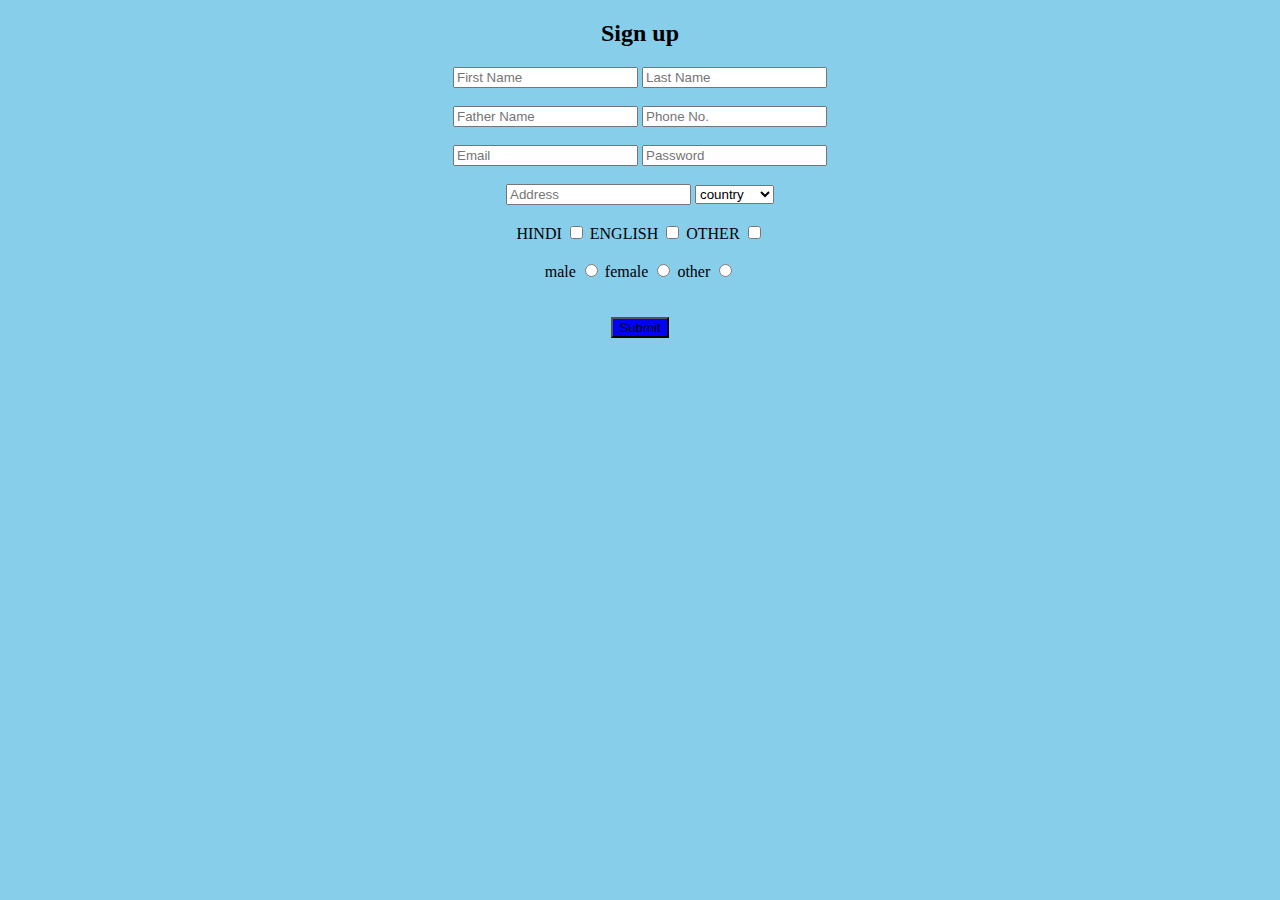
<file: 20-fab/index.html>
<!DOCTYPE html>
<html lang="en">
    <body bgcolor="skyblue">
        <form>
            <center><h2>Sign up </h2>
                <input type="text" placeholder="First Name" required>
                <input type="text" placeholder="Last Name" required><br><br>
                <input type="text" placeholder="Father Name" required>
                <input type="number" placeholder="Phone No." required
                    name="phone
                    no."><br><br>
                <input type="email" placeholder="Email" required>
                <input type="password" placeholder="Password" required
                    name="password"><br><br>
                <input type="text" placeholder="Address" required
                    name="address">
                <select placeholder="gender"> <option>country</option><option>India</option><option>USA</option><option>UAE</option>
                    <option>Sri Lanka</option><option>Pakistan</option><option>Afrika</option><option>china</option><option>England</option></select>
                <br><br>
                HINDI
                <input type="checkbox">
                ENGLISH
                <input type="checkbox">
                OTHER
                <input type="checkbox">
                <br><br>
                male
                <input type="radio" name="t1">
                female
                <input type="radio" name="t1">
                other
                <input type="radio" name="t1">
                <br><br><br>
                <input type="submit" style="background-color: blue;"></center>
        </form>
    </body>
</html>
</file>
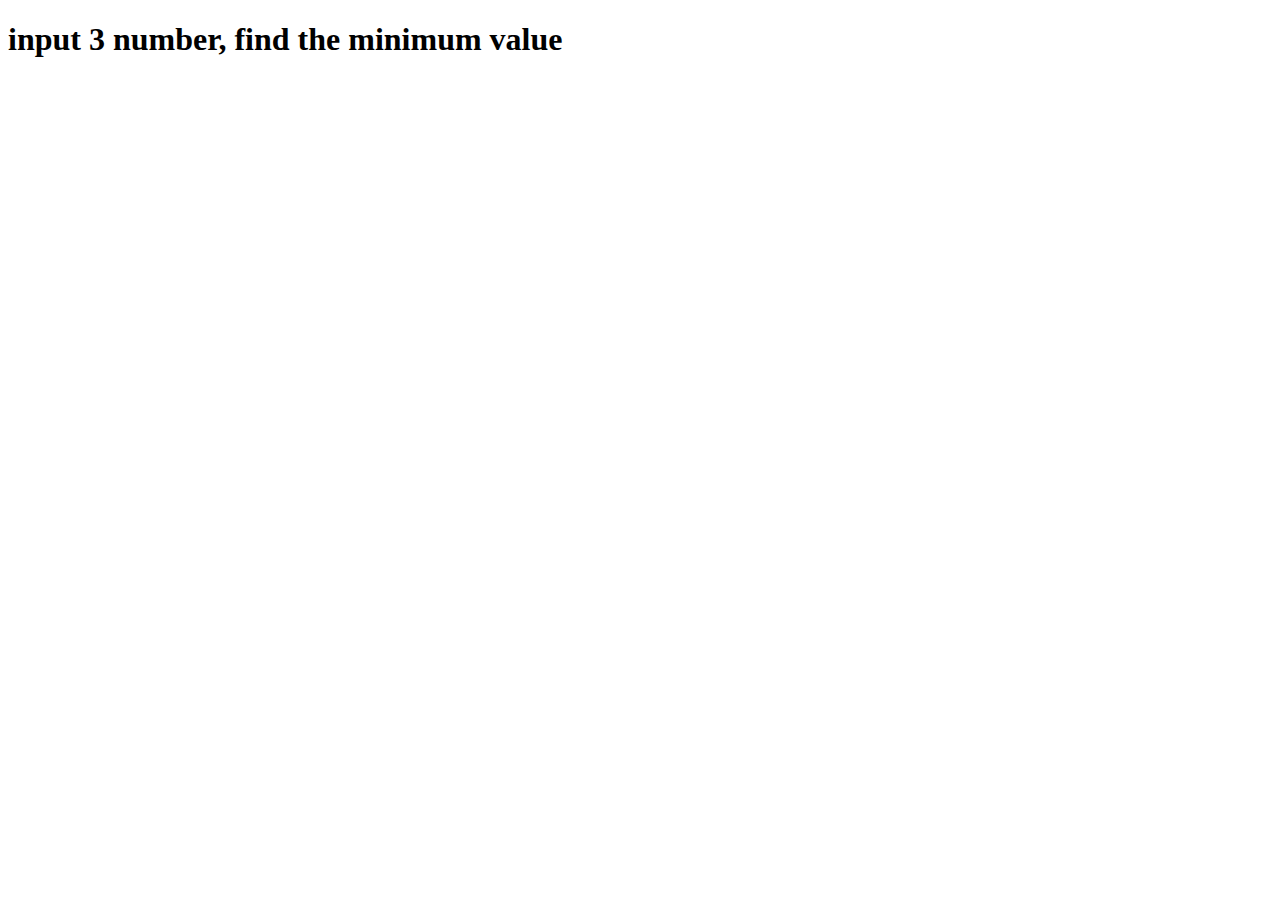
<file: 14-fab/minimumNo/index.html>
<!DOCTYPE html>
<html lang="en">
    <head>
        <meta charset="UTF-8">
        <meta http-equiv="X-UA-Compatible" content="IE=edge">
        <meta name="viewport" content="width=device-width, initial-scale=1.0">
        <title>Document</title>
    </head>
    <body>
        <h1> input 3 number, find the minimum value</h1>
        <script src="min.js"></script>
    </body>
</html>
</file>
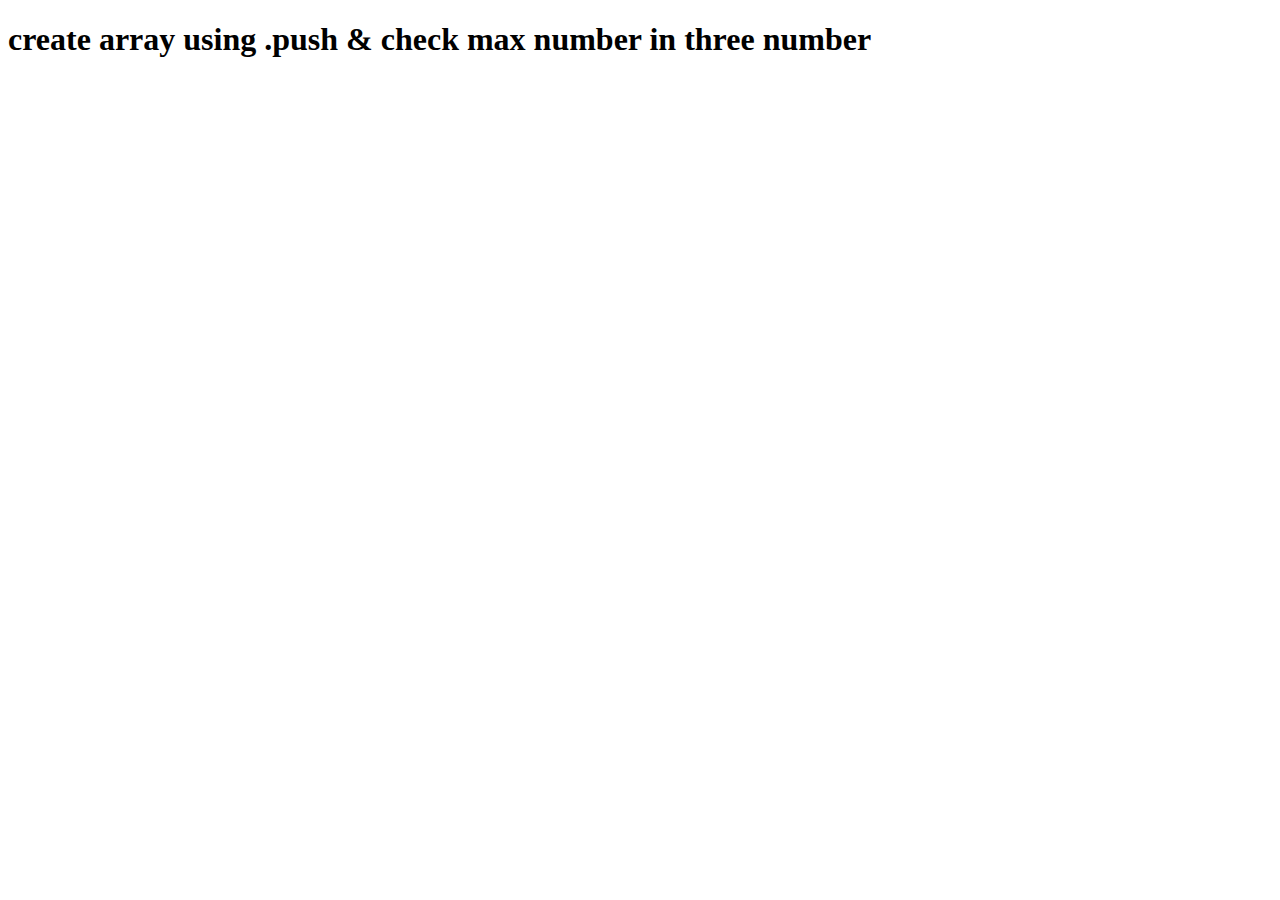
<file: 15-fab/array/index.html>
<!DOCTYPE html>
<html lang="en">
    <head>
        <meta charset="UTF-8">
        <meta http-equiv="X-UA-Compatible" content="IE=edge">
        <meta name="viewport" content="width=device-width, initial-scale=1.0">
        <title>Document</title>
    </head>
    <body>
        <h1>create array using .push & check max number in three number</h1>
        <script src="array.js"></script>
    </body>
</html>
</file>
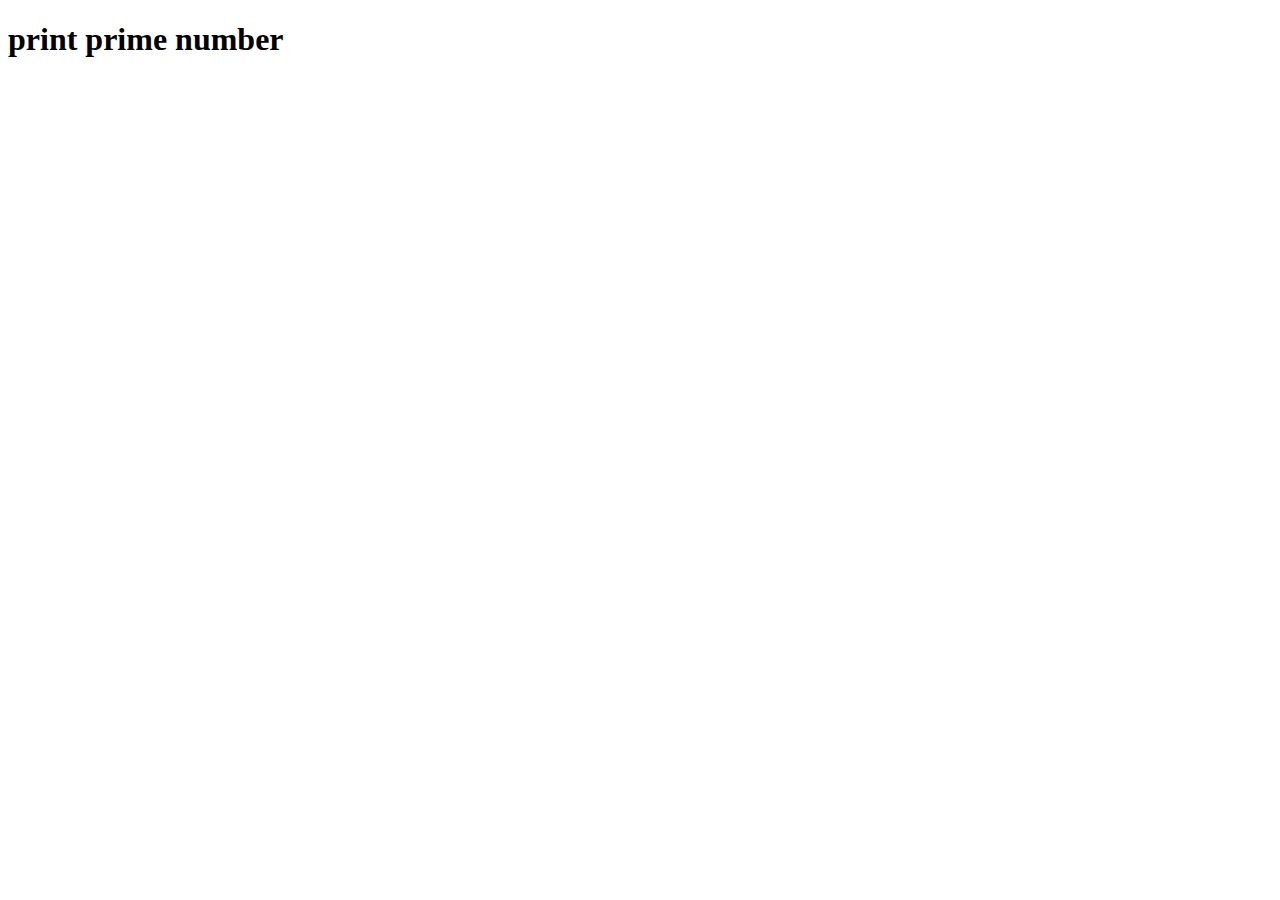
<file: 16-fab/primeNo/index.html>
<!DOCTYPE html>
<html lang="en">
    <head>
        <meta charset="UTF-8">
        <meta http-equiv="X-UA-Compatible" content="IE=edge">
        <meta name="viewport" content="width=device-width, initial-scale=1.0">
        <title>Document</title>
    </head>
    <body>
        <h1>print prime number</h1>
        <script src="prime.js"></script>
    </body>
</html>
</file>
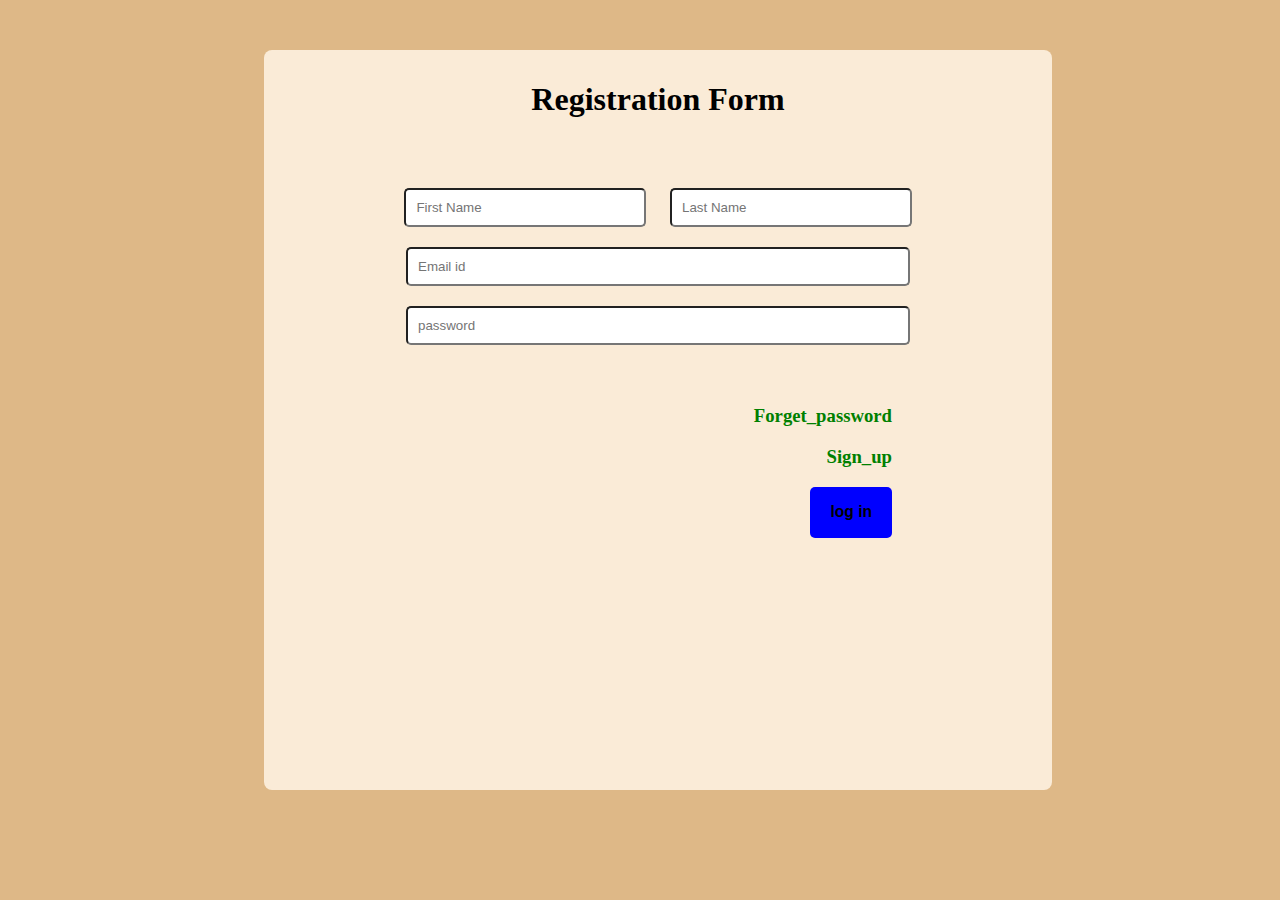
<file: 20-fab/form.html>
<!DOCTYPE html>
<html lang="en">
    <head>
        <meta charset="UTF-8">
        <meta http-equiv="X-UA-Compatible" content="IE=edge">
        <meta name="viewport" content="width=device-width, initial-scale=1.0">
        <title>Document</title>
        <link rel="stylesheet" href="form.css">
    </head>
    <body>
        <form class="form">
            <div class="regi">
                <h1>Registration Form</h1>
            </div>
            <div class="input">
                <input type="text" placeholder="First Name"
                    class="name">
                <input type="text" placeholder="Last Name"
                    class="name">
            </div>
            <div class="email">
                <input type="email" placeholder="Email id" class="email_">
            </div>
            <div class="password">
                <input type="password" placeholder="password" class="pass_">
            </div>
            <div class="login">
                <a href="#" class="forget"><h3>Forget_password</h3></a>
                <a href="index.html" class="signup"><h3>Sign_up</h3></a>
                <button class="login_"><h3>log in</h3></button>
            </div>

        </form>
    </body>
</html>
</file>
<file: 20-fab/form.css>
body {
  background-color: burlywood;
}
.form {
  width: 60vw;
  height: 80vh;
  padding: 10px;
  margin-top: 50px;
  background-color: antiquewhite;
  margin-left: 20vw;
  border-radius: 8px;
}
.regi {
  text-align: center;
}
.name {
  padding: 10px;
  width: 17vw;
  margin: 10px;
  border-radius: 5px;
}
.input {
  text-align: center;
  margin-top: 60px;
}
.email {
  text-align: center;
}
.email_ {
  width: 37.5vw;
  padding: 10px;
  margin: 10px;
  border-radius: 5px;
}
.password {
  text-align: center;
}
.pass_ {
  padding: 10px;
  width: 37.5vw;
  border-radius: 5px;
  margin: 10px;
}
.login_ {
  padding-left: 20px;
  padding-right: 20px;
  background-color: blue;
  border-radius: 5px;
  border: none;
  cursor: pointer;
}
.login {
  text-align: right;
  margin-right: 150px;
  margin-top: 50px;
}

.forget {
  text-decoration: none;
  color: green;
}
.signup {
  text-decoration: none;
  color: green;
}
</file>
